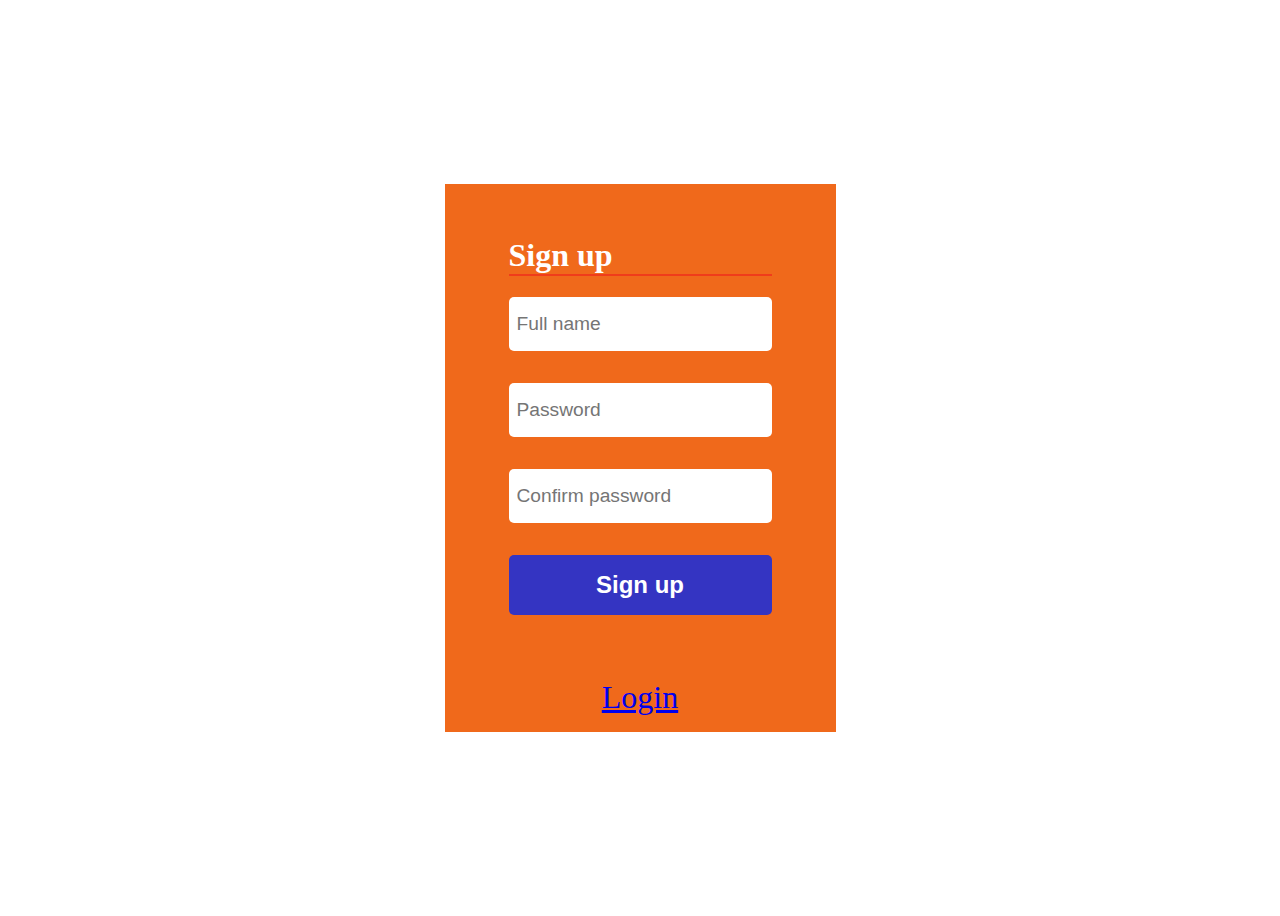
<file: index.html>
<!DOCTYPE html>
<html lang="en">
<head>
    <meta charset="UTF-8">
    <meta http-equiv="X-UA-Compatible" content="IE=edge">
    <meta name="viewport" content="width=device-width, initial-scale=1.0">
    <link rel="stylesheet" href="style.css">
    <title>Login</title>
</head>
<body>
    <section class="signup">
        <div class="container">
            <form id="forms">
                <h1>Sign up</h1>

                <input type="text" id="full_name" placeholder="Full name" required>

                <input type="password" id="first_password" placeholder="Password" required minlength="5">

                <input type="password" id="confirm_password" placeholder="Confirm password" required minlength="5">

                <input type="submit" id="submit" value="Sign up">
            </form>

            <a href="login.html">Login</a>
        </div>
    </section>

    <script src="main.js"></script>
</body>
</html>
</file>
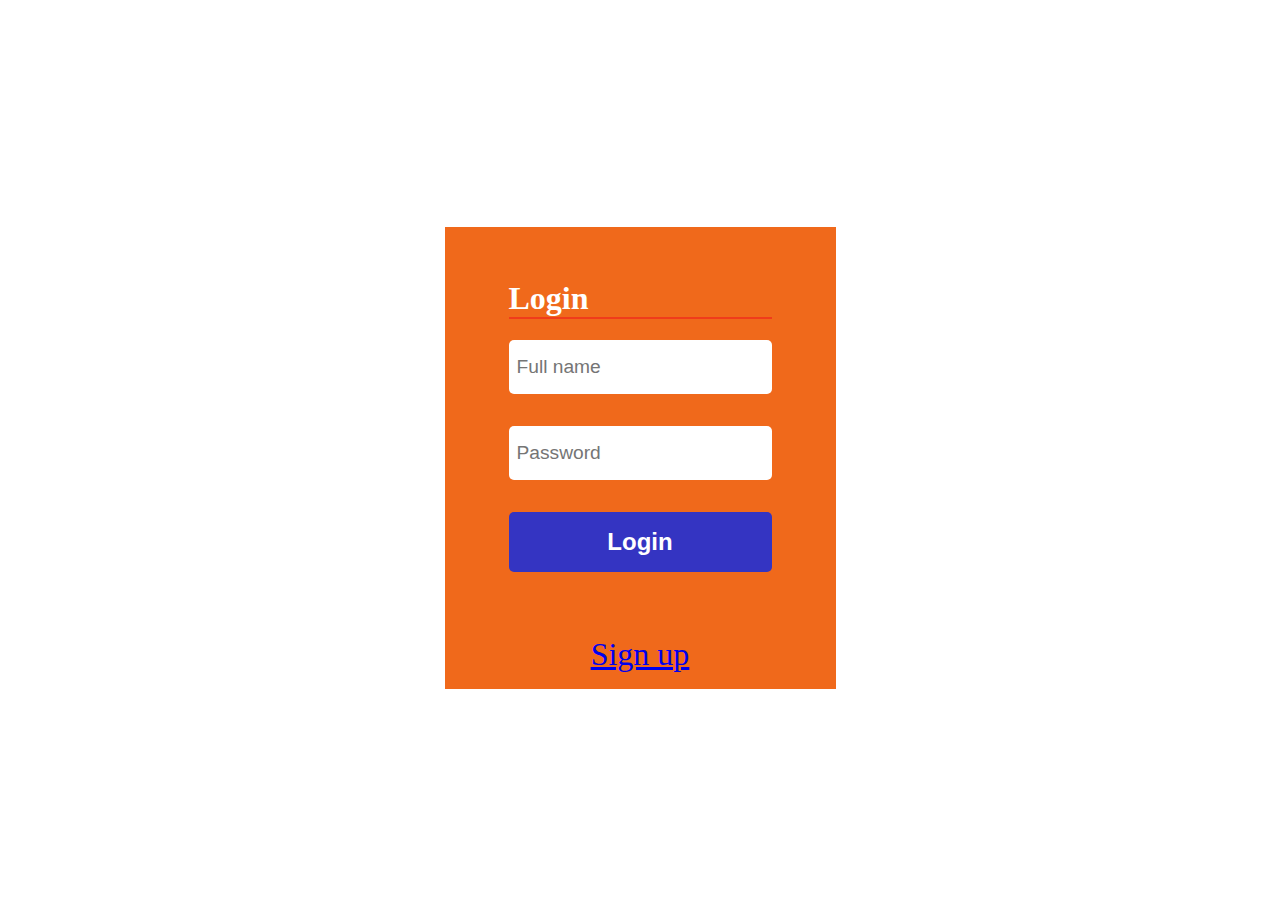
<file: login.html>
<!DOCTYPE html>
<html lang="en">
<head>
    <meta charset="UTF-8">
    <meta http-equiv="X-UA-Compatible" content="IE=edge">
    <meta name="viewport" content="width=device-width, initial-scale=1.0">
    <link rel="stylesheet" href="login.css">
    <title>Document</title>
</head>
<body>
    <section class="login">
        <div class="container">
            <form id="forms">
                <h1>Login</h1>

                <input type="text" id="user_name" placeholder="Full name" required>

                <input type="password" id="user_password" placeholder="Password" required>

                <input type="submit" id="submit" value="Login">
            </form>

            <a href="index.html">Sign up</a>
        </div>
    </section>

    <script src="login.js"></script>
</body>
</html>
</file>
<file: style.css>
.signup {
    display: flex;
    justify-content: center;
    align-items: center;
    min-height: 100vh;
}

.container {
    background-color: rgb(240, 105, 27);
    color: #FFF;
}

.container a {
    font-size: 2rem;
    display: flex;
    justify-content: center;
    align-items: center;
    margin-bottom: 1rem;
}

.container form {
    display: flex;
    flex-direction: column;
    padding: 2rem 4rem;
    
}

.container form h1 {
    font-size: 2rem;
    font-weight: 800;
    border-bottom: 2px solid rgba(240, 27, 27, 0.582);
}

.container form input {
    padding: 1rem .5rem;
    font-size: 1.2rem;
    outline: none;
    border-radius: 5px;
    border: none;
    margin-bottom: 2rem;
}

.container form #submit {
    padding: 1rem;
    font-size: 1.5rem;
    font-weight: 800;
    color: #FFF;
    background-color: rgb(52, 52, 194);
    border: none;
    border-radius: 5px;
    cursor: pointer;
}
</file>
<file: login.css>
.login {
    display: flex;
    justify-content: center;
    align-items: center;
    min-height: 100vh;
}

.container {
    background-color: rgb(240, 105, 27);
    color: #FFF;
}

.container a {
    font-size: 2rem;
    display: flex;
    justify-content: center;
    align-items: center;
    margin-bottom: 1rem;
}

.container form {
    display: flex;
    flex-direction: column;
    padding: 2rem 4rem;
    
}

.container form h1 {
    font-size: 2rem;
    font-weight: 800;
    border-bottom: 2px solid rgba(240, 27, 27, 0.582);
}

.container form input {
    padding: 1rem .5rem;
    font-size: 1.2rem;
    outline: none;
    border-radius: 5px;
    border: none;
    margin-bottom: 2rem;
}

.container form #submit {
    padding: 1rem;
    font-size: 1.5rem;
    font-weight: 800;
    color: #FFF;
    background-color: rgb(52, 52, 194);
    border: none;
    border-radius: 5px;
    cursor: pointer;
}
</file>
